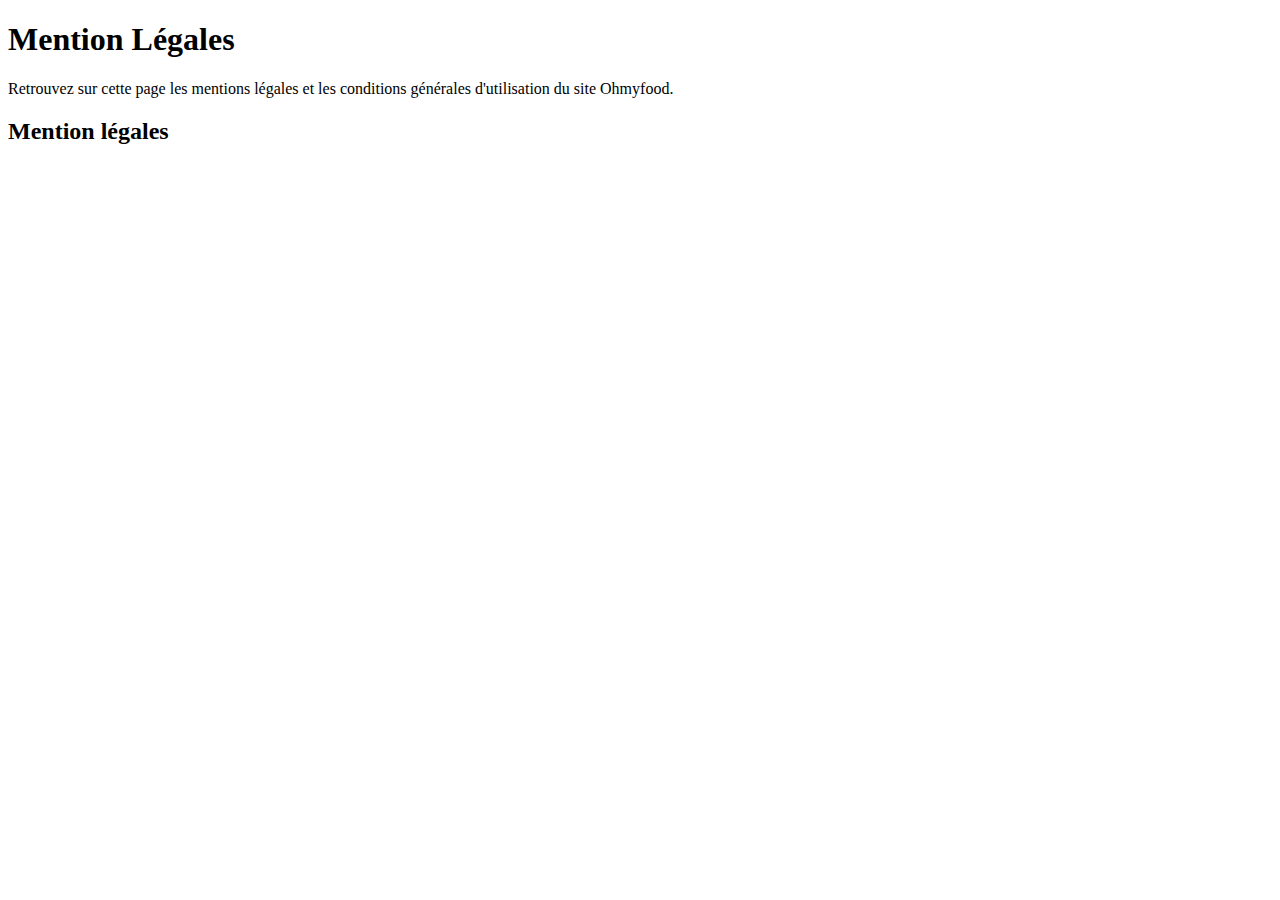
<file: html/mentions.html>
<!DOCTYPE html>
<html lang="fr">
	<head>
		<meta charset="UTF-8">
		<meta name="viewport" content="width=device-width, initial-scale=1.0">
		<title>Document</title>
	</head>
	<body>
		<section>
			<h1>Mention Légales</h1>
			<p>Retrouvez sur cette page les mentions légales et les conditions générales d'utilisation du site Ohmyfood.</p>
		</section>
		<section>
			<h2>Mention légales</h2>
		</section>
	</body>
	</html>
</file>
